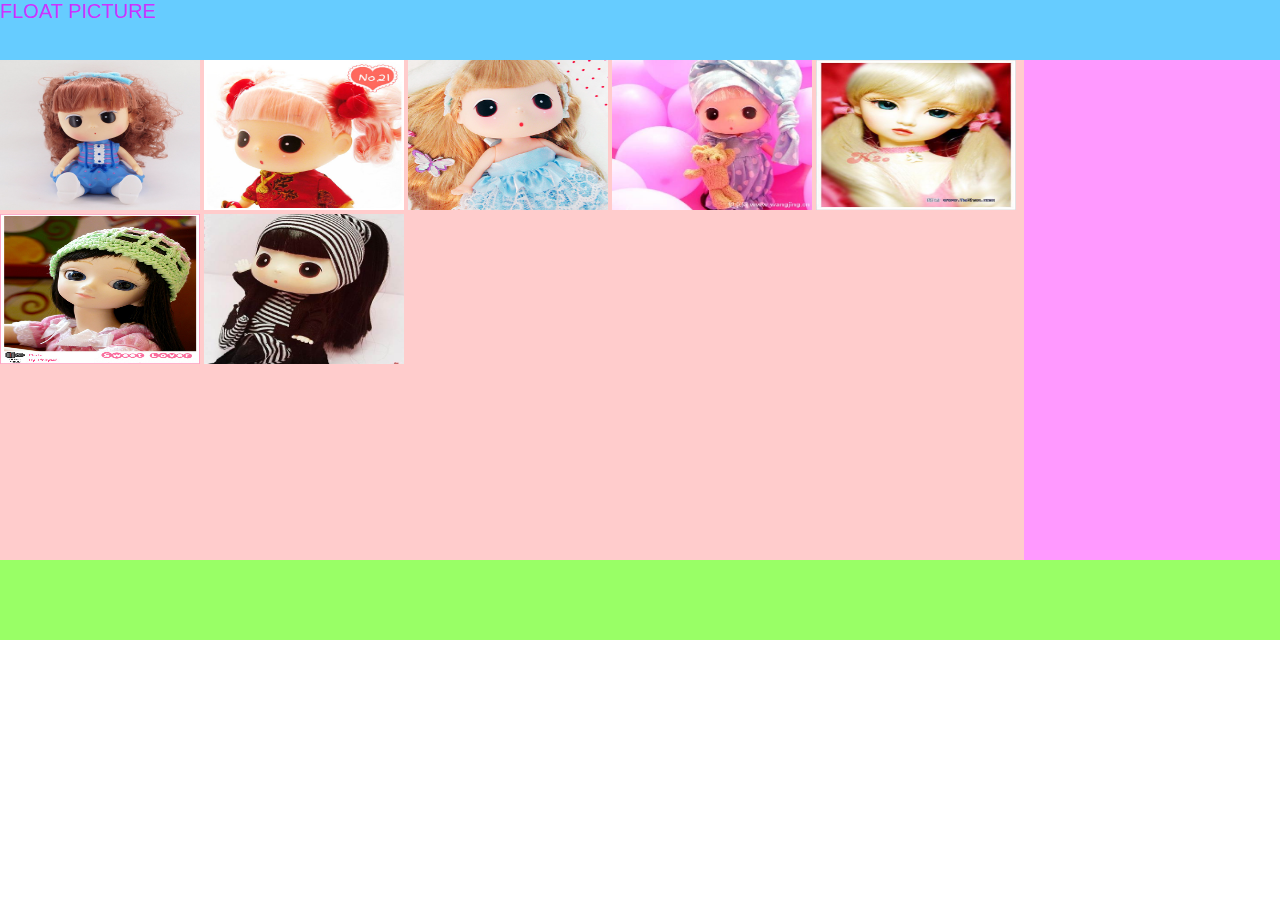
<file: tupian/index.html>
<!doctype html>
<html>
<head>
    <meta charset="utf-8">
    <link type="text/css" rel="stylesheet" href="css.css" />
</head>
<body>
   <div class="header">
         <div class="header_font">
         FLOAT PICTURE
         </div>
    </div>
   <div class="float_body">
        <div class="float_left">
              <img src="images/1.jpg"/>
              <img src="images/2.jpg"/>
              <img src="images/3.jpg"/>
              <img src="images/4.jpg"/>
              <img src="images/5.jpg"/>
              <img src="images/6.jpg"/>
              <img src="images/7.jpg"/>
         </div>
         <div class="float_right">
         </div>
   </div>
   <div class="footer">
   </div>
</body>
</html>
</file>
<file: tupian/css.css>
*{
	margin:0px;
	padding:0px;
}
.header{
	background-color:#6CF;
	height:60px;
	width:100%;
}
.header_font{
	font-family:Verdana, Geneva, sans-serif;
	font-size:20px;
	color:#C3F;
}
.float_body{
	min-width: 810px;
    max-width: 1335px;
    min-height: 500px;
}

.float_left{
	width: 80%;
    min-width: 600px;
    max-width: 1060px;
    min-height: 500px;
    float: left;
    background-color:#FCC;
    border-right: 1px #d41835;
}
.float_right{
	width: 20%;
    float: right;
    min-height: 500px;
    background-color:#F9F;
}
.footer{
	clear: both;
    height: 80px;
    background-color:#9F6;
}

.float_left img{
    width:200px;
    height:150px;
}
</file>
